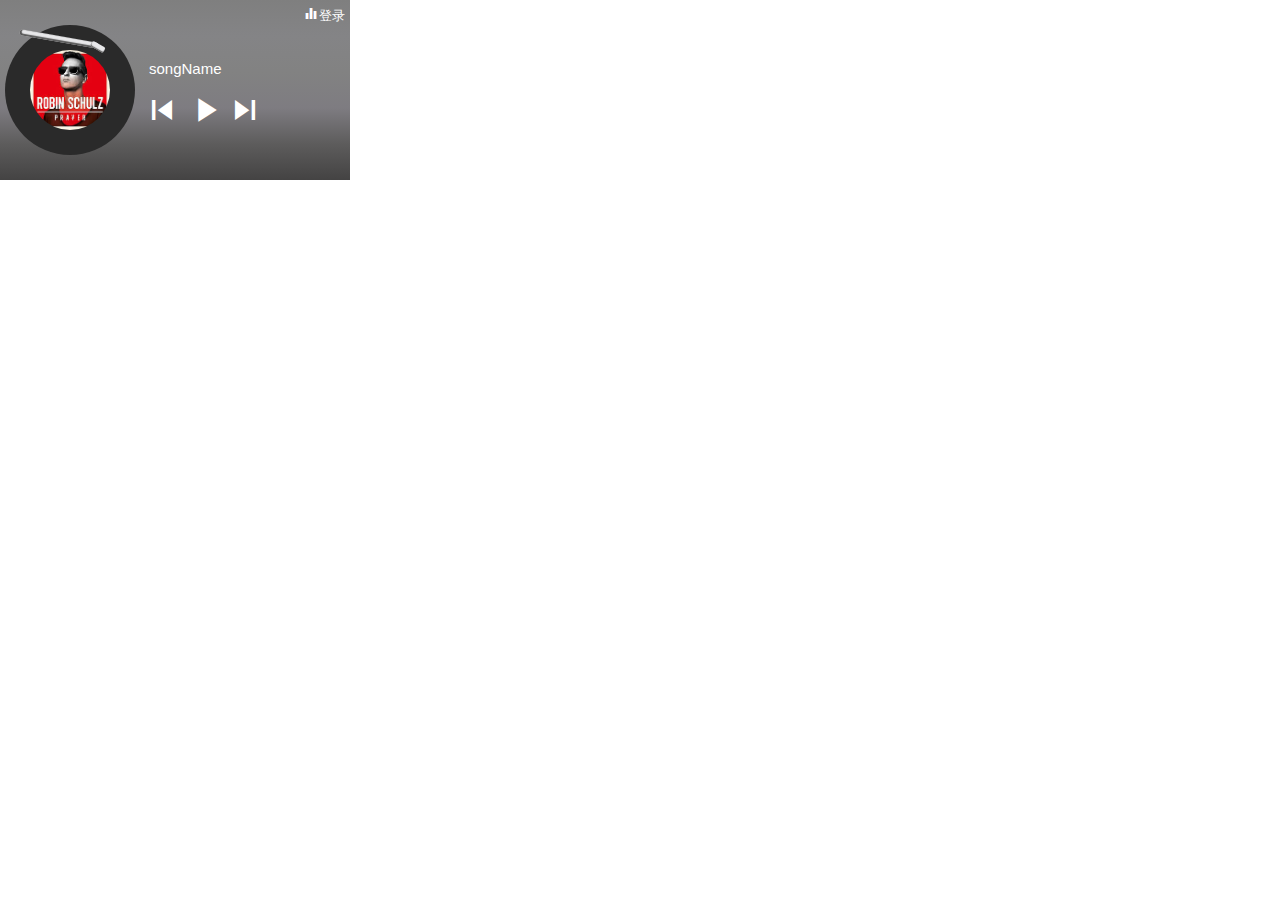
<file: index.html>
<html>
<head>
<title>neteast music extension</title>
<meta charset="utf-8"> 
<link rel="stylesheet" type="text/css" href="normalize.css">
<link rel="stylesheet" type="text/css" href="index.css"> 
<link rel="stylesheet" type="text/css" href="iconfont/iconfont.css">
<script type="text/javascript" src="music.js"></script>
</head>
<body>
	<div id="content">
		<header>
			<nav>
				<div class="login"><i class="iconfont icon-ic_equalizer_px"></i>登录</div>

			</nav>
		</header>
		<section>
		<!--       phonograph      -->
			<div class="phonograph">
				<div class="base">
					<div class="record">
						<img src="images.jpg"><!--对应歌曲的封面-->
					</div>
				</div>
				<div class="p-hand">
					<div class="p-arm"></div>
					<div class="p-head"></div>
				</div>
			</div>
		<!--                       -->
		<!--                       -->
			<div class="toolbar">

				<div class="songName">songName</div>

				<span class="pre"><i class="iconfont icon-ic_skip_previous_px"></i></span>
				<div class="playOrPause">
					<span class="play"><i class="iconfont icon-ic_play_arrow_px"></i></span>
					<span class="pause"><i class="iconfont icon-ic_pause_px"></i></span>
				</div>
				<span class="next"><i class="iconfont icon-ic_skip_next_px"></i></span>
			</div>
		<!--                       -->

		</section>

		<!--<div class="search">
			
		</div>-->
	</div>
</body>
</html>
</file>
<file: index.css>
#content{
	position: relative;
	width: 350px;
	height: 180px;  
	background: linear-gradient(#7F7F7F,#848486,#828282,#7E7C81,#5D5C5C,#444343);
	border: 0;
}

.login{
	position: absolute;
	right: 5px;
	top: 5px;
	color: #ffffff;
	font-size: 13px;
}

.phonograph{
	position: absolute;
	width: 130px;
	height: 130px; 
	top: 25px; 
	left: 5px;
}

.base{
	position: relative;
	width: 130px;
	height: 130px;
	border-radius: 50%;
	background: #2A2A2A;
	/*background: #B50B0B;网易红*/
	transform-origin: 50% 50%;
	transform: rotate(0deg); 
}

.record img{
	position: absolute;
	top: 50%;
	left: 50%;
	margin-top: -40px;
	margin-left: -40px;
	width: 80px;
	height: 80px;
	border-radius: 50%;
	background: #B50B0B;
	transform-origin: 50% 50%; 
	animation: spinning 50s linear infinite;
}

.p-hand{
	position: absolute; 
	left: 10px;
	top: 5px;   
	transform: rotate(-80deg); 
	transform-origin: 5px 0;
	animation:pause 1s ease-out forwards;
}

.p-arm{ 
	width: 6px;
	height: 80px;
	background: #E8E8EA;
	border-radius: 3px;
	box-shadow: 1px 1px 1px 1px #585858 inset;
}

.p-head{
	width: 6px;
	height: 15px;
	background: #E8E8EA;
	transform: rotate(20deg);
	margin-top: -8px;
	margin-left: -1px;
	border-radius: 5px 5px 3px 3px;
	box-shadow: 1px 0px 1px 0px #585858 inset;
}

.songName{
	margin-left: 10px; 
	margin-bottom: 10px;
	font-size: 15px;
	color: #ffffff;
}

.toolbar{ 
	float: right;
	margin-top: 60px;
	margin-right: 85px;
}

.toolbar i{
	font-size: 40px;
	color: #ffffff;
	font-weight: 1px;
	margin-left: 3px;
}

.pre,.playOrPause{
	float: left;
}

.playOrPause{
	width: 40px;
	height: 32px;
	position: relative;
}

.play,.pause{
	position: absolute;
}

.play{
	display: block;
}

.pause{
	display: none;
}

/*-----------------------------------------------------------------------*/

@keyframes spinning{
	from{
		transform: rotate(0deg);
	}
	to{
		transform: rotate(360deg);
	}
};

@keyframes pause{
	from{
		transform: rotate(-80deg);
	}
	to{
		transform: rotate(-100deg);
	}
};

@keyframes play{
	from{
		transform: rotate(-100deg);
	}
	to{
		transform: rotate(-80deg);
	}
};
</file>
<file: iconfont/iconfont.css>
@font-face {font-family: "iconfont";
  src: url('iconfont.eot?t=1483584425367'); /* IE9*/
  src: url('iconfont.eot?t=1483584425367#iefix') format('embedded-opentype'), /* IE6-IE8 */
  url('iconfont.woff?t=1483584425367') format('woff'), /* chrome, firefox */
  url('iconfont.ttf?t=1483584425367') format('truetype'), /* chrome, firefox, opera, Safari, Android, iOS 4.2+*/
  url('iconfont.svg?t=1483584425367#iconfont') format('svg'); /* iOS 4.1- */
}

.iconfont {
  font-family:"iconfont" !important;
  font-size:16px;
  font-style:normal;
  -webkit-font-smoothing: antialiased;
  -moz-osx-font-smoothing: grayscale;
}

.icon-ic_equalizer_px:before { content: "\e9e7"; }

.icon-ic_pause_px:before { content: "\e9f0"; }

.icon-ic_play_arrow_px:before { content: "\e9f2"; }

.icon-ic_playlist_add_px:before { content: "\e9f5"; }

.icon-ic_skip_next_px:before { content: "\e9fa"; }

.icon-ic_skip_previous_px:before { content: "\e9fb"; }
</file>
